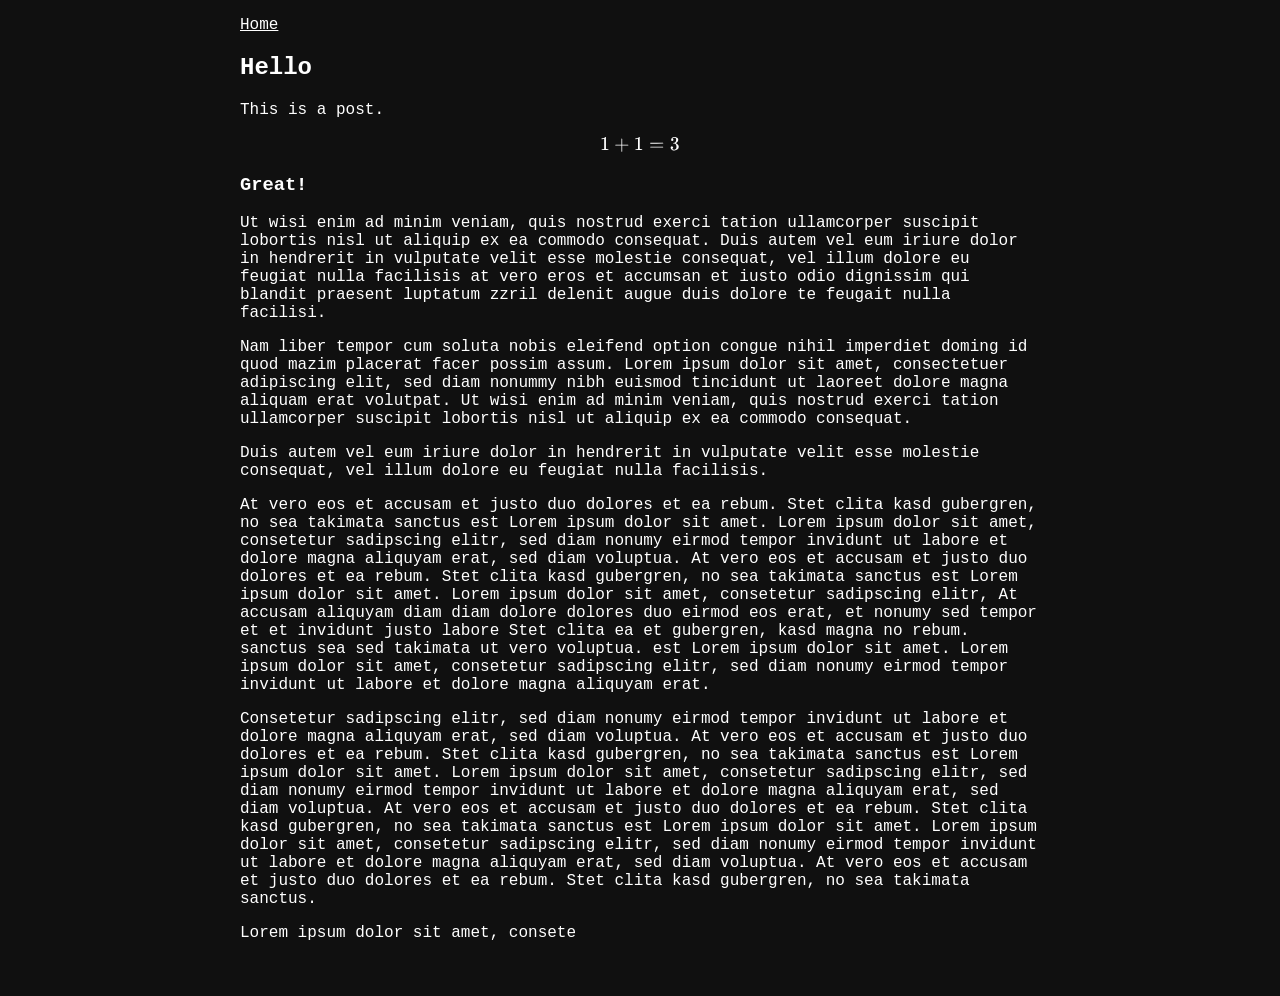
<file: posts/hello.html>
<!doctype html>
<html>
<head>
<meta charset='UTF-8'><meta name='viewport' content='width=device-width initial-scale=1'>
<link rel="stylesheet" href="../index.css" type="text/css">
<title></title></head>
<body>
<div class="content">
	<a href="../index.html">Home</a>	
	<h2>Hello</h2>
	<p>This is a post.</p>
	<div mdtype="math_block" cid="n4" id="mathjax-n4" class="mathjax-block md-end-block md-math-block md-rawblock" spellcheck="false" contenteditable="false"><div class="md-rawblock-container md-math-container" contenteditable="false" tabindex="-1">
							<div class="MathJax_SVG_Display" style="text-align: center;"><span class="MathJax_SVG" id="MathJax-Element-3-Frame" tabindex="-1" style="font-size: 100%; display: inline-block;"><svg xmlns:xlink="http://www.w3.org/1999/xlink" width="9.42ex" height="2.232ex" viewBox="0 -767.4 4056 960.8" role="img" focusable="false" style="vertical-align: -0.449ex; max-width: 100%;"><defs><path stroke-width="0" id="E34-MJMAIN-31" d="M213 578L200 573Q186 568 160 563T102 556H83V602H102Q149 604 189 617T245 641T273 663Q275 666 285 666Q294 666 302 660V361L303 61Q310 54 315 52T339 48T401 46H427V0H416Q395 3 257 3Q121 3 100 0H88V46H114Q136 46 152 46T177 47T193 50T201 52T207 57T213 61V578Z"></path><path stroke-width="0" id="E34-MJMAIN-2B" d="M56 237T56 250T70 270H369V420L370 570Q380 583 389 583Q402 583 409 568V270H707Q722 262 722 250T707 230H409V-68Q401 -82 391 -82H389H387Q375 -82 369 -68V230H70Q56 237 56 250Z"></path><path stroke-width="0" id="E34-MJMAIN-3D" d="M56 347Q56 360 70 367H707Q722 359 722 347Q722 336 708 328L390 327H72Q56 332 56 347ZM56 153Q56 168 72 173H708Q722 163 722 153Q722 140 707 133H70Q56 140 56 153Z"></path><path stroke-width="0" id="E34-MJMAIN-33" d="M127 463Q100 463 85 480T69 524Q69 579 117 622T233 665Q268 665 277 664Q351 652 390 611T430 522Q430 470 396 421T302 350L299 348Q299 347 308 345T337 336T375 315Q457 262 457 175Q457 96 395 37T238 -22Q158 -22 100 21T42 130Q42 158 60 175T105 193Q133 193 151 175T169 130Q169 119 166 110T159 94T148 82T136 74T126 70T118 67L114 66Q165 21 238 21Q293 21 321 74Q338 107 338 175V195Q338 290 274 322Q259 328 213 329L171 330L168 332Q166 335 166 348Q166 366 174 366Q202 366 232 371Q266 376 294 413T322 525V533Q322 590 287 612Q265 626 240 626Q208 626 181 615T143 592T132 580H135Q138 579 143 578T153 573T165 566T175 555T183 540T186 520Q186 498 172 481T127 463Z"></path></defs><g stroke="currentColor" fill="currentColor" stroke-width="0" transform="matrix(1 0 0 -1 0 0)"><use xlink:href="#E34-MJMAIN-31" x="0" y="0"></use><use xlink:href="#E34-MJMAIN-2B" x="722" y="0"></use><use xlink:href="#E34-MJMAIN-31" x="1722" y="0"></use><use xlink:href="#E34-MJMAIN-3D" x="2500" y="0"></use><use xlink:href="#E34-MJMAIN-33" x="3556" y="0"></use></g></svg></span></div><script type="math/tex; mode=display" id="MathJax-Element-3">1+1=3</script>
						</div></div>
	<h3>Great!</h3>
	<p>    </p>
	<p>    Ut wisi enim ad minim veniam, quis nostrud exerci tation ullamcorper suscipit lobortis nisl ut aliquip ex ea commodo consequat. Duis autem vel eum iriure dolor in hendrerit in vulputate velit esse molestie consequat, vel illum dolore eu feugiat nulla facilisis at vero eros et accumsan et iusto odio dignissim qui blandit praesent luptatum zzril delenit augue duis dolore te feugait nulla facilisi.  </p>
	<p>    </p>
	<p>    Nam liber tempor cum soluta nobis eleifend option congue nihil imperdiet doming id quod mazim placerat facer possim assum. Lorem ipsum dolor sit amet, consectetuer adipiscing elit, sed diam nonummy nibh euismod tincidunt ut laoreet dolore magna aliquam erat volutpat. Ut wisi enim ad minim veniam, quis nostrud exerci tation ullamcorper suscipit lobortis nisl ut aliquip ex ea commodo consequat.  </p>
	<p>    </p>
	<p>    Duis autem vel eum iriure dolor in hendrerit in vulputate velit esse molestie consequat, vel illum dolore eu feugiat nulla facilisis.  </p>
	<p>    </p>
	<p>    At vero eos et accusam et justo duo dolores et ea rebum. Stet clita kasd gubergren, no sea takimata sanctus est Lorem ipsum dolor sit amet. Lorem ipsum dolor sit amet, consetetur sadipscing elitr, sed diam nonumy eirmod tempor invidunt ut labore et dolore magna aliquyam erat, sed diam voluptua. At vero eos et accusam et justo duo dolores et ea rebum. Stet clita kasd gubergren, no sea takimata sanctus est Lorem ipsum dolor sit amet. Lorem ipsum dolor sit amet, consetetur sadipscing elitr, At accusam aliquyam diam diam dolore dolores duo eirmod eos erat, et nonumy sed tempor et et invidunt justo labore Stet clita ea et gubergren, kasd magna no rebum. sanctus sea sed takimata ut vero voluptua. est Lorem ipsum dolor sit amet. Lorem ipsum dolor sit amet, consetetur sadipscing elitr, sed diam nonumy eirmod tempor invidunt ut labore et dolore magna aliquyam erat.  </p>
	<p>    </p>
	<p>    Consetetur sadipscing elitr, sed diam nonumy eirmod tempor invidunt ut labore et dolore magna aliquyam erat, sed diam voluptua. At vero eos et accusam et justo duo dolores et ea rebum. Stet clita kasd gubergren, no sea takimata sanctus est Lorem ipsum dolor sit amet. Lorem ipsum dolor sit amet, consetetur sadipscing elitr, sed diam nonumy eirmod tempor invidunt ut labore et dolore magna aliquyam erat, sed diam voluptua. At vero eos et accusam et justo duo dolores et ea rebum. Stet clita kasd gubergren, no sea takimata sanctus est Lorem ipsum dolor sit amet. Lorem ipsum dolor sit amet, consetetur sadipscing elitr, sed diam nonumy eirmod tempor invidunt ut labore et dolore magna aliquyam erat, sed diam voluptua. At vero eos et accusam et justo duo dolores et ea rebum. Stet clita kasd gubergren, no sea takimata sanctus.  </p>
	<p>    </p>
	<p>    Lorem ipsum dolor sit amet, consete</p>
</div>
</body>
</html>
</file>
<file: index.css>
body {
    /* font-family: 'Roboto', sans-serif; */
    font-family: 'Roboto Mono', monospace;
    margin: 1em;
    background-color: #101010;
    color: #ffffff;
}

a {
    color: #ffffff;
}

.content {
    max-width: 800px;
    margin: auto;
}
</file>
